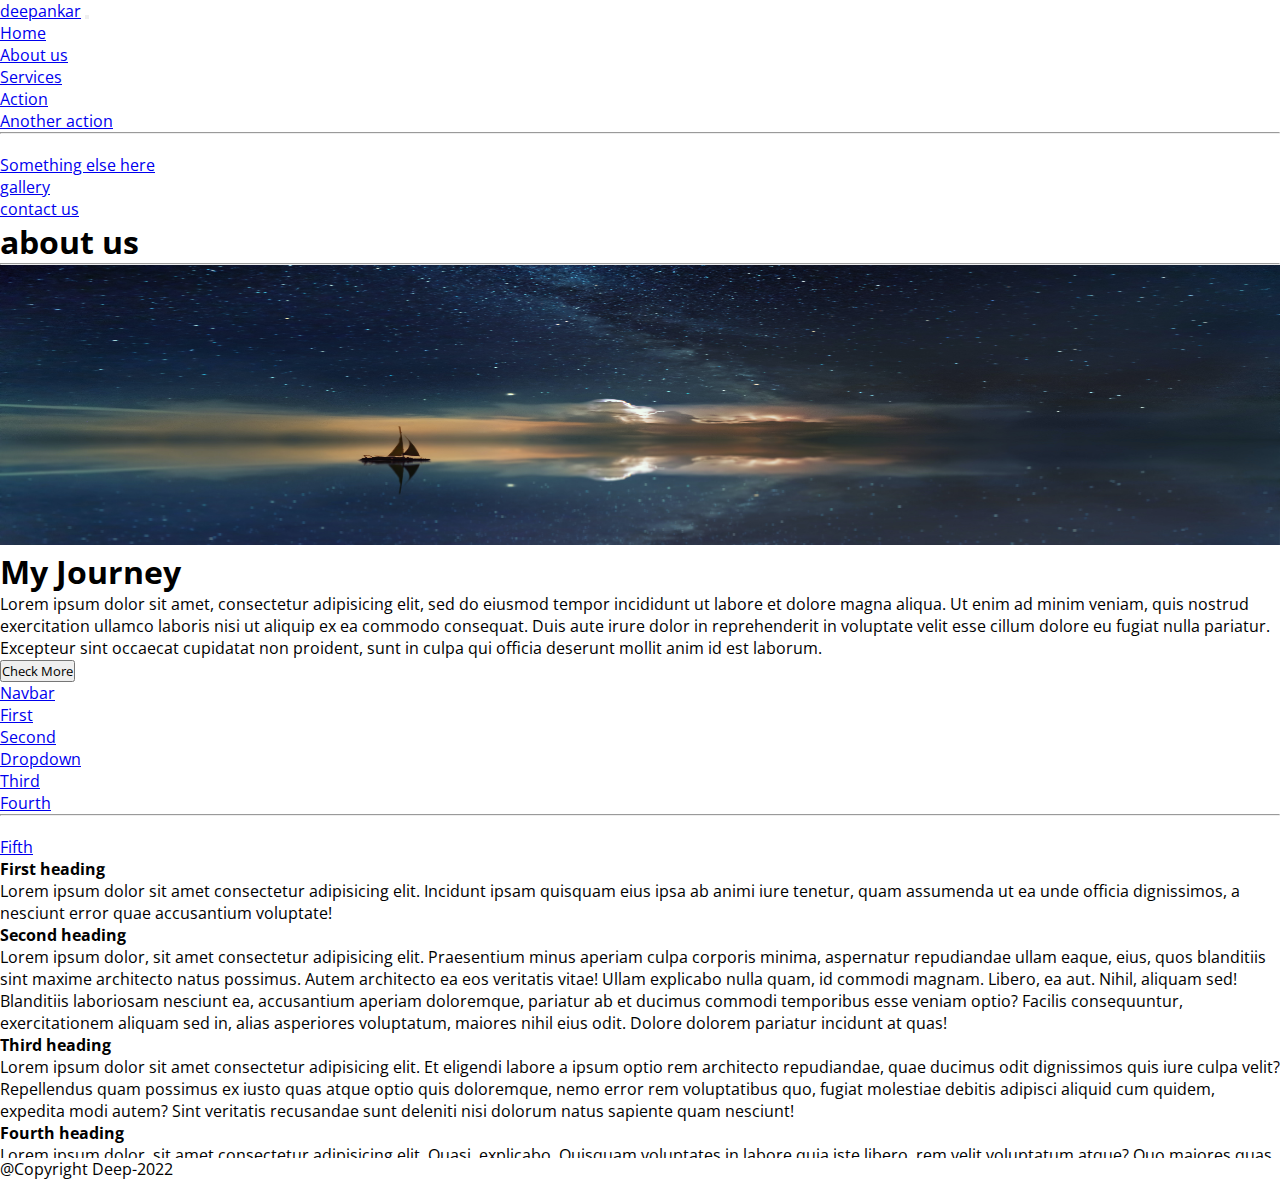
<file: about.html>
<!DOCTYPE html>
<html lang="en">

<head>
    <meta charset="utf-8">
    <meta name="viewport" content="width=device-width, initial-scale=1">
    <link rel="stylesheet" type="text/css" href="css/style.css">
    <link href="https://cdn.jsdelivr.net/npm/bootstrap@5.0.2/dist/css/bootstrap.min.css" rel="stylesheet"
        integrity="sha384-EVSTQN3/azprG1Anm3QDgpJLIm9Nao0Yz1ztcQTwFspd3yD65VohhpuuCOmLASjC" crossorigin="anonymous">
    <link
        href="https://fonts.googleapis.com/css2?family=Lato:wght@300&family=Open+Sans&family=Poppins:wght@100;200;300;400;600;700&display=swap"
        rel="stylesheet">
    <title>B5</title>
</head>

<body>
    <nav class="navbar navbar-expand-lg navbar-light bg-light">
        <div class="container-fluid">
            <a class="navbar-brand text-capitalize" href="index.html">deepankar</a>
            <button class="navbar-toggler" type="button" data-bs-toggle="collapse"
                data-bs-target="#navbarSupportedContent" aria-controls="navbarSupportedContent" aria-expanded="false"
                aria-label="Toggle navigation">
                <span class="navbar-toggler-icon"></span>
            </button>
            <div class="collapse navbar-collapse" id="navbarSupportedContent">
                <ul class="navbar-nav ms-auto mb-2 mb-lg-0">
                    <li class="nav-item">
                        <a class="nav-link active" aria-current="page" href="index.html">Home</a>
                    </li>
                    <li class="nav-item">
                        <a class="nav-link text-capitalize" href="about.html">About us</a>
                    </li>
                    <li class="nav-item dropdown">
                        <a class="nav-link dropdown-toggle" href="#" id="navbarDropdown" role="button"
                            data-bs-toggle="dropdown" aria-expanded="false">
                            Services
                        </a>
                        <ul class="dropdown-menu" aria-labelledby="navbarDropdown">
                            <li><a class="dropdown-item" href="#">Action</a></li>
                            <li><a class="dropdown-item" href="#">Another action</a></li>
                            <li>
                                <hr class="dropdown-divider">
                            </li>
                            <li><a class="dropdown-item" href="#">Something else here</a></li>
                        </ul>
                    </li>
                    <li class="nav-item">
                        <a class="nav-link text-capitalize" href="gallery.html">gallery</a>
                    </li>
                    <li class="nav-item">
                        <a class="nav-link text-capitalize" href="contact.html">contact us</a>
                    </li>
                </ul>

            </div>
        </div>
    </nav>



    <!-- about us section -->
    <section class="main-heading my-5">
        <div class="text-center">
            <h1 class="display-4">about us</h1>
            <hr class="w-25 mx-auto">
        </div>
        <div class="container">
            <div class="row my-5">
                <div class="col-lg-6 col-md-6 col-12 col-xxl-6">
                    <figure>
                        <img src="images/4.jpg" alt="about images" class="img-fluid about_img">
                    </figure>
                </div>
                <div
                    class="col-lg-6 col-md-6 col-12 col-xxl-6 d-flex justify-content-center align-items-start flex-column">
                    <h1>My Journey</h1>
                    <p>Lorem ipsum dolor sit amet, consectetur adipisicing elit, sed do eiusmod
                        tempor incididunt ut labore et dolore magna aliqua. Ut enim ad minim veniam,
                        quis nostrud exercitation ullamco laboris nisi ut aliquip ex ea commodo
                        consequat. Duis aute irure dolor in reprehenderit in voluptate velit esse
                        cillum dolore eu fugiat nulla pariatur. Excepteur sint occaecat cupidatat non
                        proident, sunt in culpa qui officia deserunt mollit anim id est laborum.</p>
                    <button type="button" class="btn btn-outline-info" data-bs-toggle="tooltip"
                        data-bs-placement="right" title="Who Am I">Check More</button>
                </div>
            </div>
        </div>

        <div class="container">
            <div class="row">
                <div id="navbar-example" style="position:relative">
                    <nav id="navbar-example2" class="navbar navbar-light bg-light px-3">
                        <a class="navbar-brand" href="#">Navbar</a>
                        <ul class="nav nav-pills">
                            <li class="nav-item">
                                <a class="nav-link" href="#scrollspyHeading1">First</a>
                            </li>
                            <li class="nav-item">
                                <a class="nav-link" href="#scrollspyHeading2">Second</a>
                            </li>
                            <li class="nav-item dropdown">
                                <a class="nav-link dropdown-toggle" data-bs-toggle="dropdown" href="#" role="button"
                                    aria-expanded="false">Dropdown</a>
                                <ul class="dropdown-menu">
                                    <li><a class="dropdown-item" href="#scrollspyHeading3">Third</a></li>
                                    <li><a class="dropdown-item" href="#scrollspyHeading4">Fourth</a></li>
                                    <li>
                                        <hr class="dropdown-divider">
                                    </li>
                                    <li><a class="dropdown-item" href="#scrollspyHeading5">Fifth</a></li>
                                </ul>
                            </li>
                        </ul>
                    </nav>
                    <div data-bs-spy="scroll" data-bs-target="#navbar-example2" data-bs-offset="0"
                        class="scrollspy-example" tabindex="0" style="height:300px; overflow-y: scroll;">
                        <h4 id="scrollspyHeading1">First heading</h4>
                        <p>Lorem ipsum dolor sit amet consectetur adipisicing elit. Incidunt ipsam quisquam eius ipsa ab
                            animi iure tenetur, quam assumenda ut ea unde officia dignissimos, a nesciunt error quae
                            accusantium voluptate!</p>
                        <h4 id="scrollspyHeading2">Second heading</h4>
                        <p>Lorem ipsum dolor, sit amet consectetur adipisicing elit. Praesentium minus aperiam culpa
                            corporis minima, aspernatur repudiandae ullam eaque, eius, quos blanditiis sint maxime
                            architecto natus possimus. Autem architecto ea eos veritatis vitae! Ullam explicabo nulla
                            quam,
                            id commodi magnam. Libero, ea aut. Nihil, aliquam sed! Blanditiis laboriosam nesciunt ea,
                            accusantium aperiam doloremque, pariatur ab et ducimus commodi temporibus esse veniam optio?
                            Facilis consequuntur, exercitationem aliquam sed in, alias asperiores voluptatum, maiores
                            nihil
                            eius odit. Dolore dolorem pariatur incidunt at quas!</p>
                        <h4 id="scrollspyHeading3">Third heading</h4>
                        <p>Lorem ipsum dolor sit amet consectetur adipisicing elit. Et eligendi labore a ipsum optio rem
                            architecto repudiandae, quae ducimus odit dignissimos quis iure culpa velit? Repellendus
                            quam
                            possimus ex iusto quas atque optio quis doloremque, nemo error rem voluptatibus quo, fugiat
                            molestiae debitis adipisci aliquid cum quidem, expedita modi autem? Sint veritatis
                            recusandae
                            sunt deleniti nisi dolorum natus sapiente quam nesciunt!</p>
                        <h4 id="scrollspyHeading4">Fourth heading</h4>
                        <p>Lorem ipsum dolor, sit amet consectetur adipisicing elit. Quasi, explicabo. Quisquam
                            voluptates
                            in labore quia iste libero, rem velit voluptatum atque? Quo maiores quas corrupti
                            perferendis a
                            culpa amet libero quod aut! Quo quibusdam sit incidunt laborum consequuntur maxime error
                            amet
                            est, vero laudantium eligendi asperiores corrupti iure provident vitae magnam! Voluptates,
                            reprehenderit laudantium dolore voluptatum ab temporibus debitis alias unde! Nobis atque
                            debitis
                            officiis. Cupiditate, quibusdam praesentium illum, culpa, in commodi officiis ab obcaecati
                            eum
                            ducimus ad? Ea aliquam earum dolores nesciunt voluptate veniam amet beatae molestiae dolor!
                            Vitae voluptate, neque impedit temporibus eveniet aspernatur autem commodi dolorem itaque!
                        </p>
                        <h4 id="scrollspyHeading5">Fifth heading</h4>
                        <p>Lorem ipsum dolor sit amet consectetur, adipisicing elit. Nesciunt harum labore voluptatibus
                            obcaecati mollitia ex. In molestias iusto omnis quidem rerum ut accusantium modi veritatis
                            expedita sapiente nesciunt natus autem eius qui iure reprehenderit, perspiciatis eaque quia
                            aliquid a aperiam vero fugit sint? Quasi totam sequi tenetur, ut quia iusto.</p>
                    </div>
                </div>
            </div>
        </div>



    </section>
    <footer class="bg-secondary text-center text-white">
        <p>@Copyright Deep-2022</p>
    </footer>






    <script src="https://cdn.jsdelivr.net/npm/@popperjs/core@2.9.2/dist/umd/popper.min.js"
        integrity="sha384-IQsoLXl5PILFhosVNubq5LC7Qb9DXgDA9i+tQ8Zj3iwWAwPtgFTxbJ8NT4GN1R8p"
        crossorigin="anonymous"></script>
    <script src="https://cdn.jsdelivr.net/npm/bootstrap@5.0.2/dist/js/bootstrap.min.js"
        integrity="sha384-cVKIPhGWiC2Al4u+LWgxfKTRIcfu0JTxR+EQDz/bgldoEyl4H0zUF0QKbrJ0EcQF"
        crossorigin="anonymous"></script>
    <script type="text/javascript">
        var tooltipTriggerList = [].slice.call(document.querySelectorAll('[data-bs-toggle="tooltip"]'))
        var tooltipList = tooltipTriggerList.map(function (tooltipTriggerEl) {
            return new bootstrap.Tooltip(tooltipTriggerEl)
        })
        var scrollSpy = new bootstrap.ScrollSpy(document.body, {
            target: '#navbar-example2'
        })
    </script>
</body>

</html>
</file>
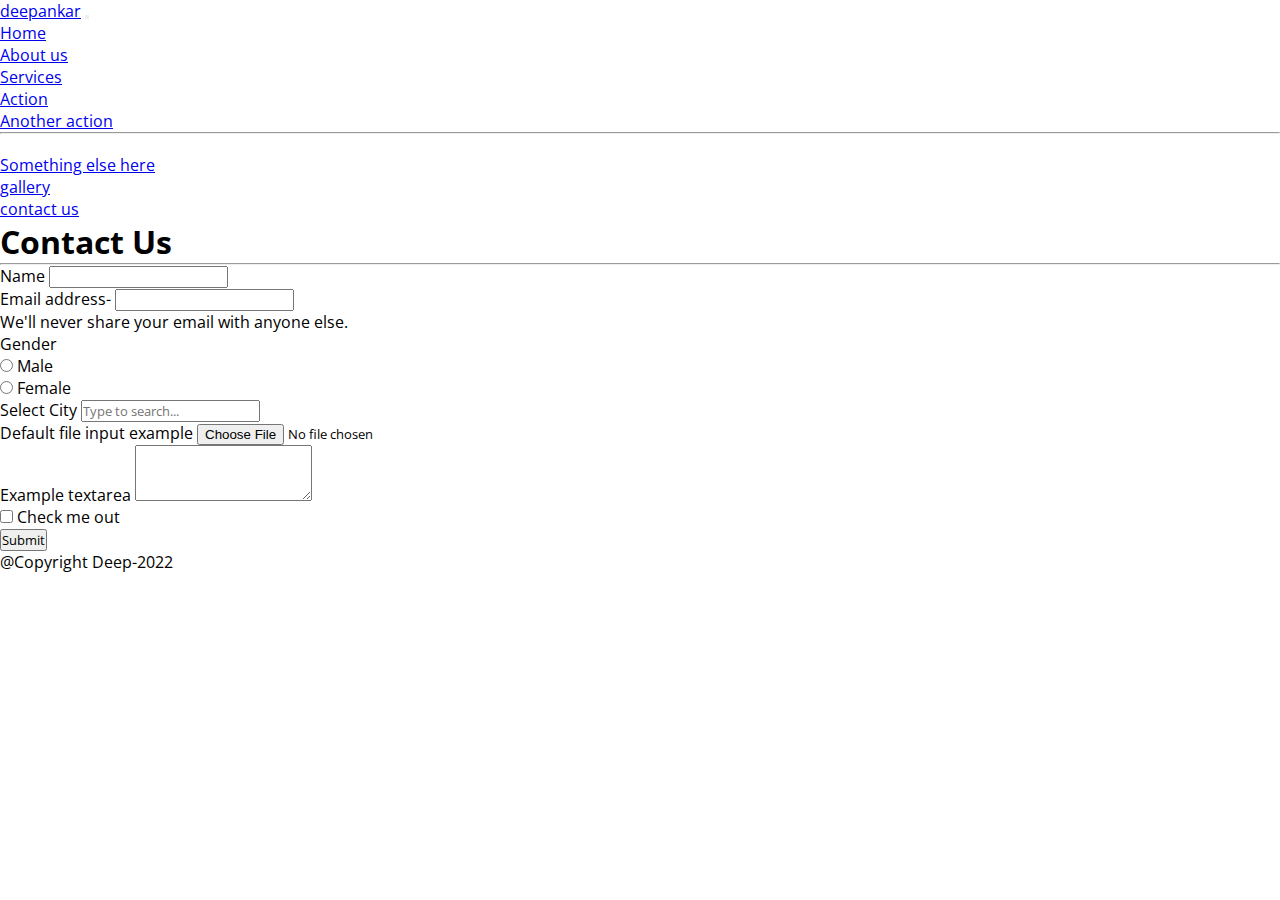
<file: contact.html>
<!DOCTYPE html>
<html lang="en">

<head>
  <meta charset="utf-8">
  <meta name="viewport" content="width=device-width, initial-scale=1">
  <link rel="stylesheet" type="text/css" href="css/style.css">
  <link href="https://cdn.jsdelivr.net/npm/bootstrap@5.0.2/dist/css/bootstrap.min.css" rel="stylesheet"
    integrity="sha384-EVSTQN3/azprG1Anm3QDgpJLIm9Nao0Yz1ztcQTwFspd3yD65VohhpuuCOmLASjC" crossorigin="anonymous">
  <link
    href="https://fonts.googleapis.com/css2?family=Lato:wght@300&family=Open+Sans&family=Poppins:wght@100;200;300;400;600;700&display=swap"
    rel="stylesheet">
  <title>B5</title>
</head>

<body>
  <nav class="navbar navbar-expand-lg navbar-light bg-light">
    <div class="container-fluid">
      <a class="navbar-brand text-capitalize" href="index.html">deepankar</a>
      <button class="navbar-toggler" type="button" data-bs-toggle="collapse" data-bs-target="#navbarSupportedContent"
        aria-controls="navbarSupportedContent" aria-expanded="false" aria-label="Toggle navigation">
        <span class="navbar-toggler-icon"></span>
      </button>
      <div class="collapse navbar-collapse" id="navbarSupportedContent">
        <ul class="navbar-nav ms-auto mb-2 mb-lg-0">
          <li class="nav-item">
            <a class="nav-link active" aria-current="page" href="index.html">Home</a>
          </li>
          <li class="nav-item">
            <a class="nav-link text-capitalize" href="about.html">About us</a>
          </li>
          <li class="nav-item dropdown">
            <a class="nav-link dropdown-toggle" href="#" id="navbarDropdown" role="button" data-bs-toggle="dropdown"
              aria-expanded="false">
              Services
            </a>
            <ul class="dropdown-menu" aria-labelledby="navbarDropdown">
              <li><a class="dropdown-item" href="#">Action</a></li>
              <li><a class="dropdown-item" href="#">Another action</a></li>
              <li>
                <hr class="dropdown-divider">
              </li>
              <li><a class="dropdown-item" href="#">Something else here</a></li>
            </ul>
          </li>
          <li class="nav-item">
            <a class="nav-link text-capitalize" href="gallery.html">gallery</a>
          </li>
          <li class="nav-item">
            <a class="nav-link text-capitalize" href="contact.html">contact us</a>
          </li>
        </ul>

      </div>
    </div>
  </nav>
  
  <section class="main-heading my-5 pt-5">
    <div class="text-center">
      <h1 class="display-4">Contact Us</h1>
      <hr class="w-25 mx-auto">
    </div>
    <div class="container-fluid">
      <div class="row">
        <div class="col-xxl-8 col-10 col-md-8 mx-auto">
          <form>
            <div class="mb-3">
              <label for="exampleInputPassword1" class="form-label">Name</label>
              <input type="text" class="form-control" id="exampleInputPassword1">
            </div>
            <div class="mb-3">
              <label for="exampleInputEmail1" class="form-label">Email address</label>-
              <input type="email" class="form-control" id="exampleInputEmail1" aria-describedby="emailHelp">
              <div id="emailHelp" class="form-text">We'll never share your email with anyone else.</div>
            </div>
            <div class="mb-3">
              <label class="pe-4">Gender</label>
              <div class="form-check form-check-inline">
                <input class="form-check-input" type="radio" name="inlineRadioOptions" id="inlineRadio1"
                  value="option1">
                <label class="form-check-label" for="inlineRadio1">Male</label>
              </div>
              <div class="form-check form-check-inline">
                <input class="form-check-input" type="radio" name="inlineRadioOptions" id="inlineRadio2"
                  value="option2">
                <label class="form-check-label" for="inlineRadio2">Female</label>
              </div>
            </div>
            <div class="mb-3 ">
              <label for="exampleDataList" class="form-label">Select City</label>
              <input class="form-control" list="datalistOptions" id="exampleDataList" placeholder="Type to search...">
              <datalist id="datalistOptions">
                <option value="San Francisco"></option>
                <option value="New York"></option>
                <option value="Seattle"></option>
                <option value="Los Angeles"></option>
                <option value="Chicago"></option>
              </datalist>
            </div>
            <div class="mb-3">
              <div class="mb-3">
                <label for="formFile" class="form-label">Default file input example</label>
                <input class="form-control" type="file" id="formFile">
              </div>
            </div>
            <div class="mb-3">
              <label for="exampleFormControlTextarea1" class="form-label">Example textarea</label>
              <textarea class="form-control" id="exampleFormControlTextarea1" rows="3"></textarea>
            </div>
            <div class="mb-3 form-check">
              <input type="checkbox" class="form-check-input" id="exampleCheck1">
              <label class="form-check-label" for="exampleCheck1">Check me out</label>
            </div>
            <button type="submit" class="btn btn-primary">Submit</button>
          </form>
        </div>
      </div>
    </div>
  </section>
  
  <footer class="bg-secondary text-center text-white">
    <p>@Copyright Deep-2022</p>
  </footer>



  <script src="https://cdn.jsdelivr.net/npm/@popperjs/core@2.9.2/dist/umd/popper.min.js"
    integrity="sha384-IQsoLXl5PILFhosVNubq5LC7Qb9DXgDA9i+tQ8Zj3iwWAwPtgFTxbJ8NT4GN1R8p"
    crossorigin="anonymous"></script>
  <script src="https://cdn.jsdelivr.net/npm/bootstrap@5.0.2/dist/js/bootstrap.min.js"
    integrity="sha384-cVKIPhGWiC2Al4u+LWgxfKTRIcfu0JTxR+EQDz/bgldoEyl4H0zUF0QKbrJ0EcQF"
    crossorigin="anonymous"></script>
  <script type="text/javascript">
    var tooltipTriggerList = [].slice.call(document.querySelectorAll('[data-bs-toggle="tooltip"]'))
    var tooltipList = tooltipTriggerList.map(function (tooltipTriggerEl) {
      return new bootstrap.Tooltip(tooltipTriggerEl)
    })
  </script>
</body>

</html>
</file>
<file: css/style.css>
*{
	margin: 0;
	padding: 0;
	box-sizing: border-box;
	font-family: 'Open Sans', sans-serif;
}
.carousel-item img{
	width: 100%;
	height: 93vh;
}
.about_img{
	min-width: 100%;
	max-height: 280px;
}
.services img {
	width: 100%;
	height: 100%;
}
.offer_style{
	background: #a6dcef;
}
footer p{
	margin-bottom: 0;
}
/*responsive css code*/
/*// X-Small devices (portrait phones, less than 576px)*/
/*// No media query for `xs` since this is the default in Bootstrap*/

/*// Small devices (landscape phones, 576px and up)*/
@media (min-width: 576px) {
  
}

/*// Medium devices (tablets, 768px and up)*/
@media (min-width: 768px) {
  
}

/*// Large devices (desktops, 992px and up)*/
@media (min-width: 992px) {
  
}

/*// X-Large devices (large desktops, 1200px and up)*/
@media (min-width: 1200px) {
  
}

/*// XX-Large devices (larger desktops, 1400px and up)*/
@media (min-width: 1400px) {
  
}
</file>
